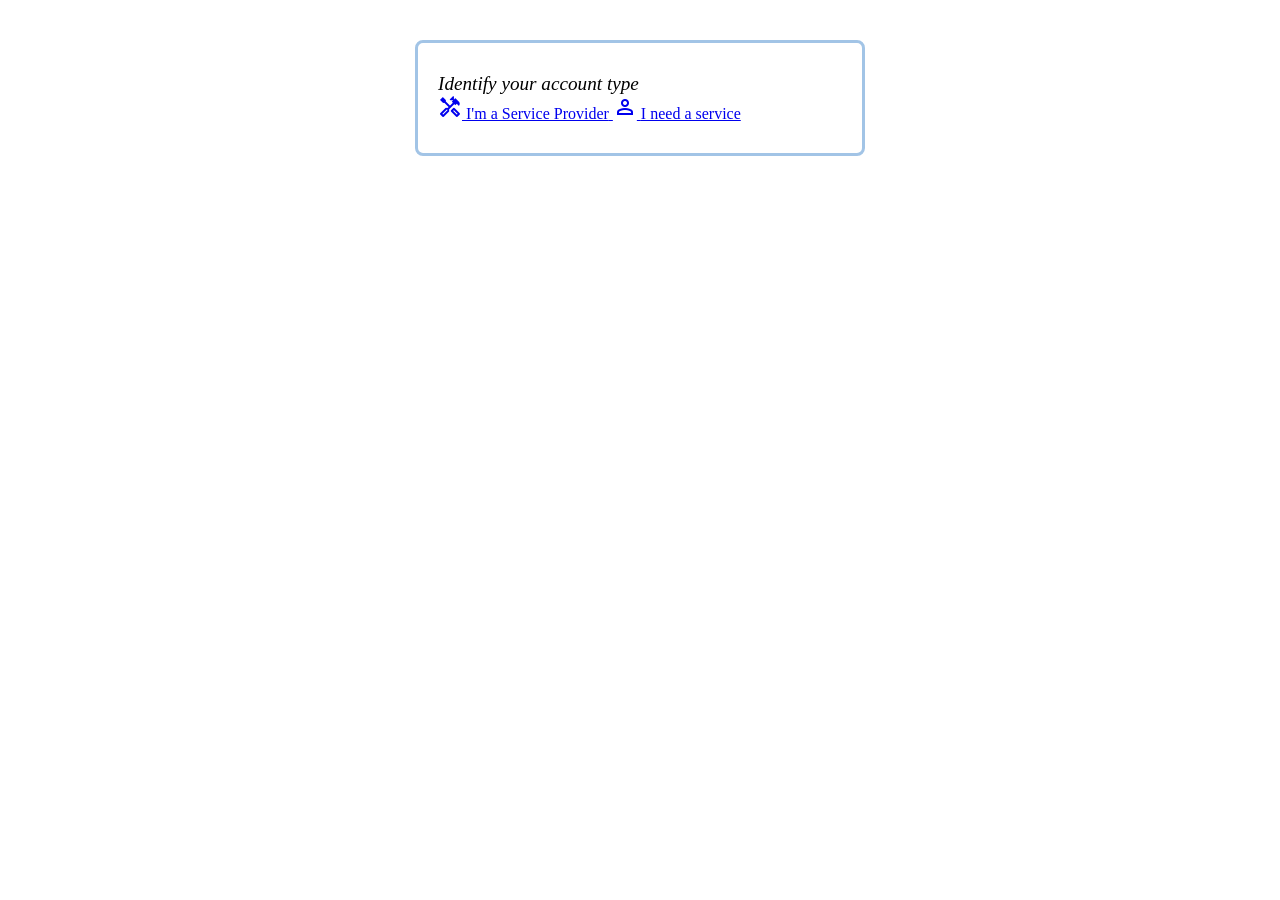
<file: Frontend/index.html>
<!DOCTYPE html>
<html lang="en">
<head>
    <meta charset="UTF-8">
    <meta name="viewport" content="width=device-width, initial-scale=1.0">
    <title>Login</title>
    <link rel="stylesheet" href="https://fonts.googleapis.com/css2?family=Material+Symbols+Outlined" />
    <link rel="stylesheet" href="../Frontend/css/index.css">
</head>
<body>
    <div class="container">
    <header>Identify your account type</header>
   
        <a class="role-card" href="provider-login.html">
            <span class="material-symbols-outlined">handyman</span>
            <span>I'm a Service Provider</span>
        </a>

        <a class="role-card" href="user-login.html">
            <span class="material-symbols-outlined">person</span>
            <span >I need a service</span>
        </a>
    </div>
    </div>

    
</body>
</html>
</file>
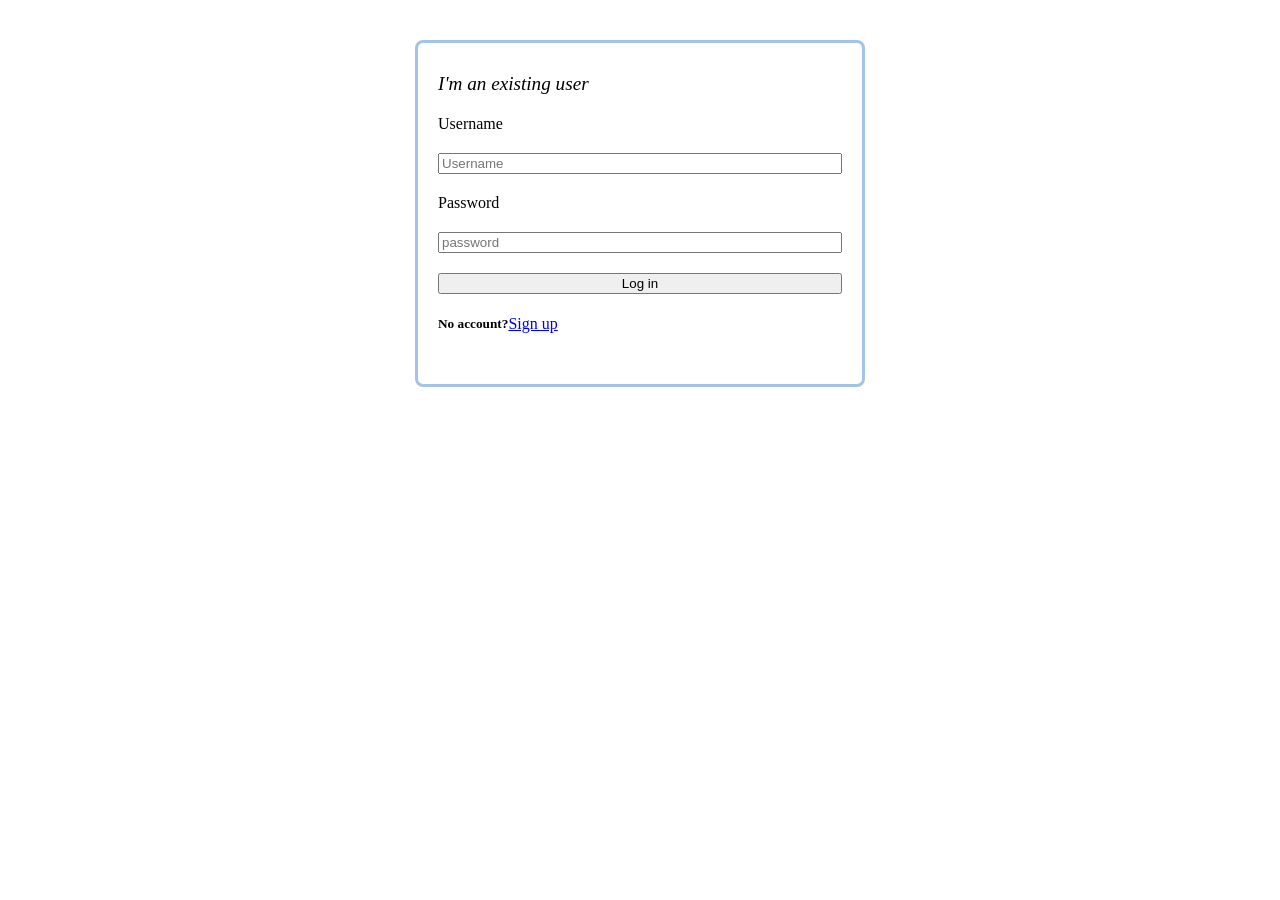
<file: Frontend/user-login.html>
<!DOCTYPE html>
<html lang="en">
<head>
    <meta charset="UTF-8">
    <meta name="viewport" content="width=device-width, initial-scale=1.0">
    <title>User Login</title>
    <link rel="Stylesheet" href="../Frontend/css/user.css">
</head>
<body>
    <div class="container">
        <header>I'm an existing user</header>
        <div class="input">
        <label for="username">Username</label>
        <input type="text" placeholder="Username" id="username">
        <label for="password">Password</label>
        <input type="password" placeholder="password" id="password">
        </div>  
        <div class="submit">
            <button id="Login">Log in </button>
        </div>
        <div class="signup">
        <h5>No account?</h5>
        <a href="user-signup.html">Sign up</a>
        </div>
    </div>
    
</body>
</html>
</file>
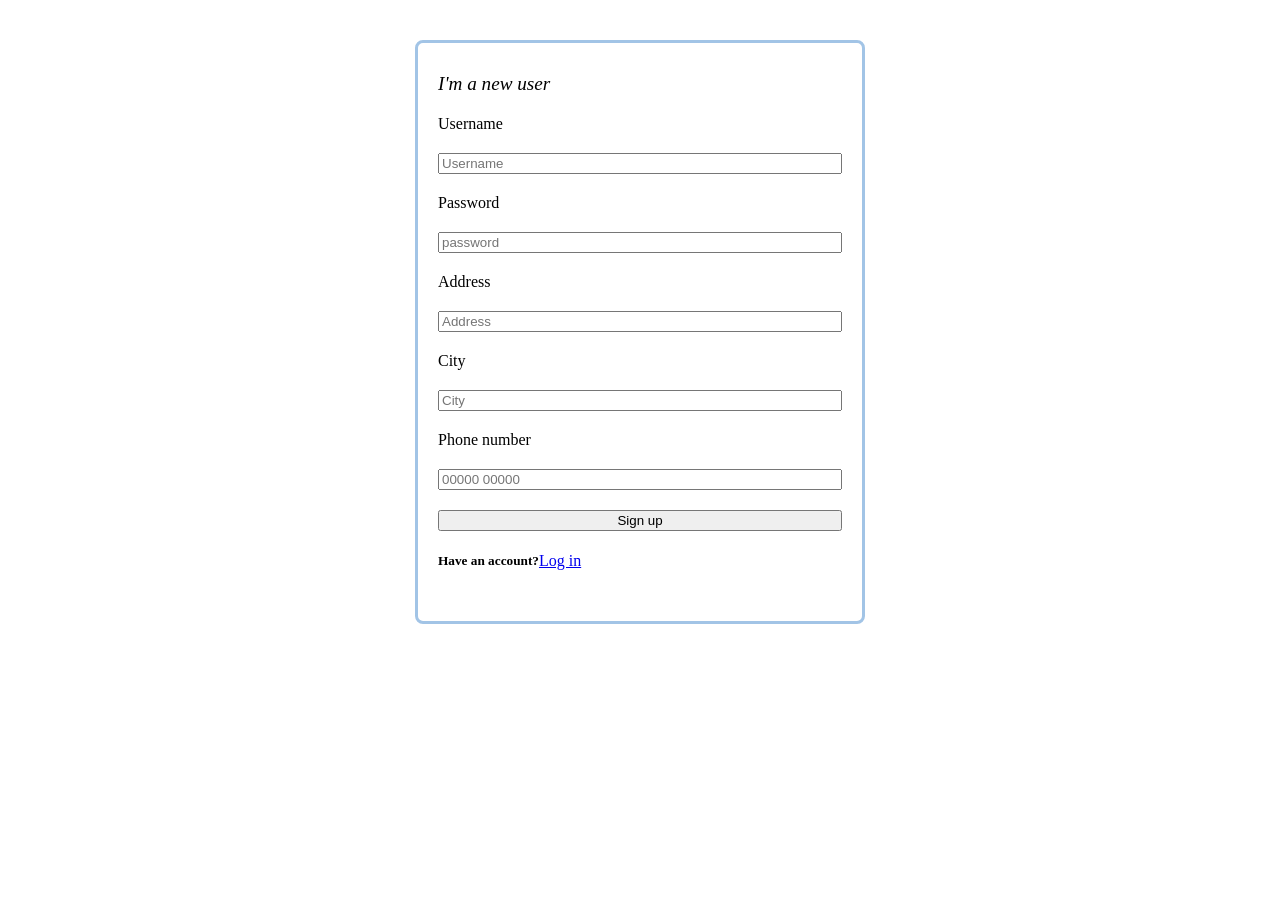
<file: Frontend/user-signup.html>
<!DOCTYPE html>
<html lang="en">
<head>
    <meta charset="UTF-8">
    <meta name="viewport" content="width=device-width, initial-scale=1.0">
    <title>User Signup</title>
    <link rel="Stylesheet" href="../Frontend/css/user.css">
</head>
<body>
    <div class="container">
        <header>I'm a new user</header>
        <div class="input">
        <label for="username">Username</label>
        <input type="text" placeholder="Username" id="username">
        <label for="password">Password</label>
        <input type="password" placeholder="password" id="password">
        <label for="address"> Address </label>
        <input type="text" placeholder="Address" id="address">
        <label for="city">City</label>
        <input type="text" placeholder="City" id="city">
        <label for="number">Phone number</label>
        <input type="number" placeholder="00000 00000" id="number">
        
        </div>  
        <div class="submit">
            <button id="Signup">Sign up </button>
        </div>
        <div class="login">
        <h5>Have an account?</h5>
        <a href="user-login.html">Log in</a>
        </div>
    </div>
</body>
</html>
</file>
<file: Frontend/css/index.css>
.role-selection{
    padding: 20px;
    border-radius: 3px;
    background-color: #a2c4e6;
    margin: 40px auto;
    /* margin-left: 10px;  */
    width: calc(100% - 20px); 
    max-width: 400px;
    box-sizing: border-box;
    

    display: flex;
    flex-direction: column;
    justify-content: center;
    box-shadow: 0 4px 6px rgba(0, 0, 0, 0.05);
    transition: transform 0.3s ease, box-shadow 0.3s ease;

}

.role-selection:hover {
    transform: translateY(-8px); 
    box-shadow: 0 20px 30px rgba(0, 0, 0, 0.15); 
}

button{
    border-radius: 3px; 
    box-sizing:border-box;
    border: none;
    background: none;

    display: block;
    width: 100%;
    margin: 15px auto; 
    cursor: pointer;

    height: 120px;
    font-style: italic;
    font-size: medium;

}


header{
    font-style: italic;
    font-size: larger;
}

.container{
    padding: 30px 20px; 
    border-radius: 8px; 
    border-color: #a2c4e6;
    border: 3px solid #a2c4e6;
    box-sizing: border-box;

    margin: 40px auto;
    width: calc(100% - 20px); 
    max-width: 450px;
}
</file>
<file: Frontend/css/user.css>
.container{
    padding: 30px 20px; 
    border-radius: 8px; 
    border-color: #a2c4e6;
    border: 3px solid #a2c4e6;
    box-sizing: border-box;

    margin: 40px auto;
    width: calc(100% - 20px); 
    max-width: 450px;
    height: 100%;
    
    
}

.input{
    flex-direction: column;
    display: flex;
    gap:20px;
    width:auto;
    margin-top: 20px;
    
}

#Login, #Signup{
    margin-top: 20px;
    width: 100%;
}
a{
    font-size: medium;
}

.signup, .login{
    display: flex;
    align-items: center;
}

header{
    font-style: italic;
    font-size: larger;
}

button{
    cursor: pointer;
}


::-webkit-inner-spin-button
</file>
